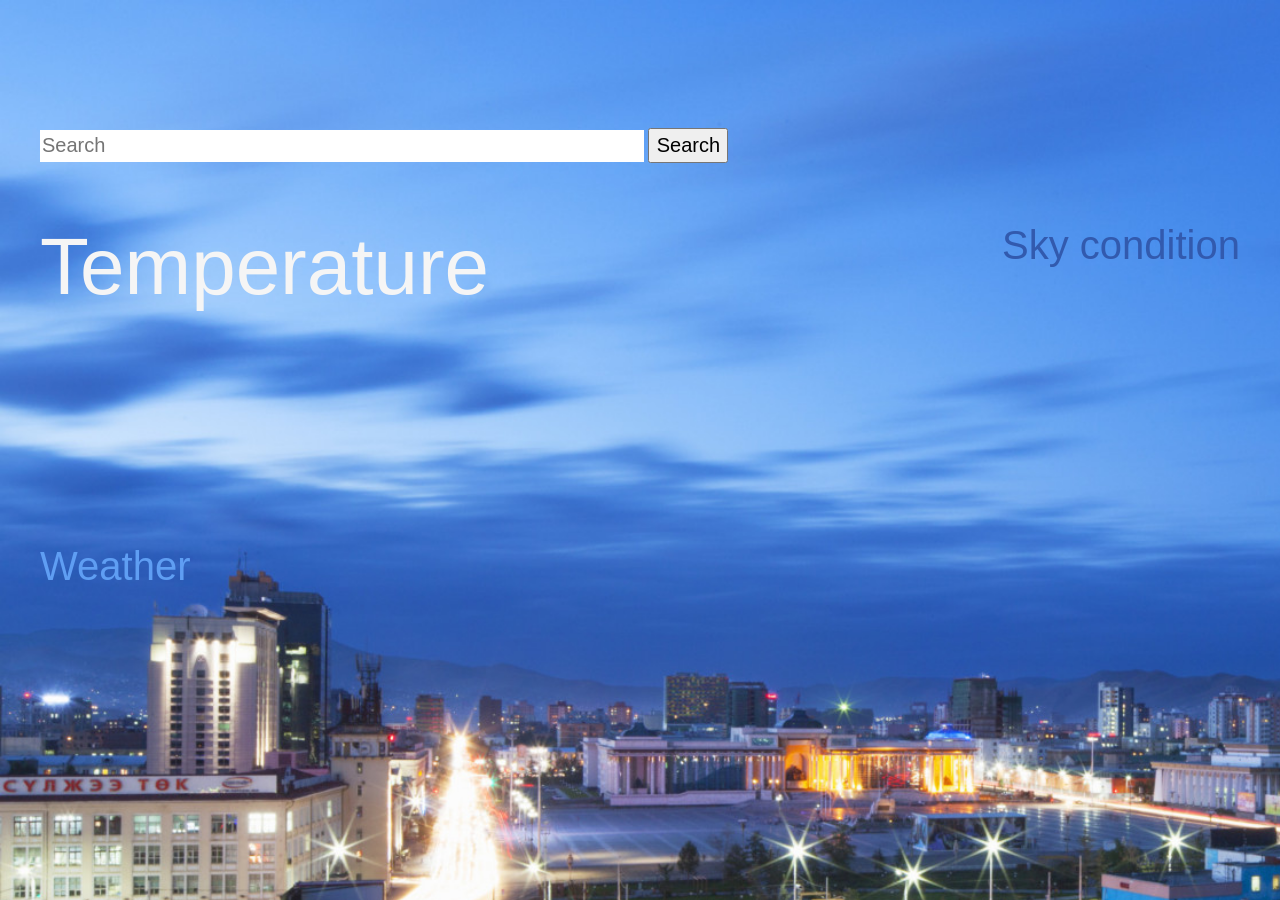
<file: WalmartFirebase/index.html>
<!DOCTYPE html>
<html lang="en">
<html>
<head>
    <meta charset="UTF-8">
    <meta http-equiv="X-UA-Compatible" content="IE=edge">
    <meta name="viewport" content="width=device-width, initial-scale=1.0">
    <title>Check Global Weather</title>
</head>

<body>
    <div class="container">
        <input id="city" type="text" placeholder="Search">
        <button id="getWeather" onclick="getWeather()">Search</button>
        <!-- <div id="city"></div> -->
        <div style="display: flex; justify-content: space-between; width: 1200px;">
            <div class="first-section">
                <div id="temp">Temperature</div>
                <div id="tempStatus"></div>
                <div id="weather">Weather</div>
                <div id="weatherStatus"></div>
            </div>
            <div class="sky-container">
                <div id="sky">Sky condition</div>
                <div id="skyStatus"></div>
            </div>
        </div>

    </div>
    </div>
    <!-- <button onclick="show()" style="width:100px; height: 30px;">Get Weather</button> -->
    </div>

    <style>
        body {
            display: flex;
            justify-content: center;
            background-color: black;
            background-image: url("ulaanbaatar.jpeg");
            background-size: 2200px;
        }

        #getWeather {
            font-size: 20px;
            width: 80px;
            height: 35px;
        }

        .container {
            margin-top: 120px;
        }

        .first-section {
            display: flex;
            flex-direction: column;
            justify-content: space-around;
            height: 600px;
            width: 00px;
        }

        .sky-container {
            display: flex;
            flex-direction: column;
        }

        #temp {
            width: 200px;
            font-size: 80px;
            color: whitesmoke;
        }

        #city {
            outline: none;
            border: none;
            color: grey;
            height: 30px;
            font-size: 20px;
            width: 600px;
        }

        #weather {
            color: #5f9ef3;
            font-size: 40px;
        }

        #sky {
            color: #325aae;
            outline: 2px black;
            margin-top: 60px;
            font-size: 40px;
        }

        * {
            font-family: 'Gill Sans', 'Gill Sans MT', Calibri, 'Trebuchet MS', sans-serif;
        }
    </style>
    <script>
        const getWeather = () => {
            let inputValue2 = document.getElementById("city").value;
            show(inputValue2);
        }
        document.getElementById("city").addEventListener("keydown", (element) => {
            if (element.key == "Enter") {
                let inputValue = document.getElementById("city").value;
                show(inputValue);
            }
        });
        const show = async (city) => {
            const show1 = await fetch(
                `https://api.openweathermap.org/data/2.5/weather?q=${city}&units=metric&appid=0a9b1d70e2d449a7fcadd8c7ceaaade5`
            );
            const info = await show1.json();
            var now = new Date(0)
            console.log(new Intl.DateTimeFormat('en-US').format(now));
            console.log(new Intl.DateTimeFormat('mo-MO').format(now));
            const temp = info.main.temp;
            console.log(info)
            const weather = info.weather[0].main;
            const sky = info.weather[0].description;
            document.getElementById("weather").innerHTML = ` ${weather}`;
            document.getElementById("temp").innerHTML = `${temp}C`;
            document.getElementById("sky").innerHTML = `${sky}`;
            const tempStatus = document.createElement("p");
            document.getElementById("tempStatus").appendChild(tempStatus);


            // const frozen = new Image(200, 100); frozen.src = "frozen-jonnhy.gif";

            // const cool = new Image(200, 100); cool.src = "cool-day-pixel.gif";

            // const brokenClouds = new Image(200, 100); brokenClouds.src = "broken-clouds.jpeg";

            // const cloudy = new Image(200, 170); cloudy.src = "cloudy-weather.gif"

            // const fewClouds = new Image(200, 100); fewClouds.src = "few-clouds.gif"

            // const scatteredClouds = new Image(200, 100); scatteredClouds.src = "scatteredClouds.gif"

            // const clear = new Image(200, 100); clear.src = "clear-sky-weather.jpeg"

            // const goodWeather = new Image(200, 100); goodWeather.src = "good-weather.gif"

            // const warm = new Image(200, 100); warm.src = "warm-weather.gif"

            // const mist = new Image(200, 100); mist.src = "mist.gif"

            // const skyMist = new Image(200, 100); skyMist.src = "sky-mist.gif"

            // const overcast = new Image(200, 100); overcast.src = "overcastCloud.gif"

            // const hot = new Image(200, 100); hot.src = "hot.png"

            // const rain = new Image(200, 100); rain.src = "cool-day.gif"
            // const lightRain = new Image(200, 100); lightRain.src = "light-rain.gif"

            // const goodWeather = new Image(200, 100); goodWeather.src = "good-weather.gif"

            if (temp < -30) {
                tempStatus.innerHTML = "So Cold";
                document.getElementById("tempStatus").style.color = "darkblue";
                document.getElementById("temp").style.color = "darkblue";
                // document.getElementById("tempStatus").appendChild(frozen);
                document.body.style.backgroundImage = "url('frozen-jonnhy.gif')"
                document.body.style.backgroundSize = "2080px 1100px"
            }
            if (temp < 0) {
                tempStatus.innerHTML = "Very Cold";
                document.getElementById("tempStatus").style.color = "darkblue";
                document.getElementById("temp").style.color = "darkblue";
                // document.getElementById("tempStatus").appendChild(frozen);
            }
            if (temp < 10) {
                tempStatus.innerHTML = "Cold";
                document.getElementById("tempStatus").style.color = "darkblue";
                document.getElementById("temp").style.color = "darkblue";
                // document.getElementById("tempStatus").appendChild(frozen);
            }
            if (temp > 10 && temp <= 20) {
                tempStatus.innerHTML = "Cool";
                document.getElementById("tempStatus").style.color = "blue";
                document.getElementById("temp").style.color = "blue";
                // document.getElementById("tempStatus").appendChild(cool);
            }
            if (temp >= 20 && temp < 25) {
                tempStatus.innerHTML = "Warm";
                document.getElementById("tempStatus").style.color = "yellow";
                document.getElementById("temp").style.color = "yellow";
                // document.getElementById("tempStatus").appendChild(warm);
            }
            if (temp >= 25 && temp < 30) {
                tempStatus.innerHTML = "Kinda Hot";
                document.getElementById("tempStatus").style.color = "yellow";
                document.getElementById("temp").style.color = "yellow";
                // document.getElementById("tempStatus").appendChild(hot);
            }
            if (temp >= 30 & temp < 37) {
                tempStatus.innerHTML = "Hot";
                document.getElementById("tempStatus").style.color = "red";
                document.getElementById("temp").style.color = "red";
                // document.getElementById("tempStatus").appendChild(hot);
                document.body.style.backgroundImage = "url('burining-skeleton.gif')";
                document.body.style.backgroundSize = "2200px 1000px"
            }
            if (temp > 37 & temp < 48) {
                tempStatus.innerHTML = "So Hot";
                document.getElementById("tempStatus").style.color = "red";
                document.getElementById("temp").style.color = "red";
                // document.getElementById("tempStatus").appendChild(cool);
            }
            if (temp == 50) {
                tempStatus.innerHTML = "Extremely Hot";
                document.getElementById("tempStatus").style.color = "red";
                document.getElementById("temp").style.color = "red";
                // document.getElementById("tempStatus").appendChild(cool);
            }
            if (weather == 'Clouds') {
                // document.getElementById("weatherStatus").appendChild(cloudy);
            }
            if (weather == 'Clear') {
                // document.getElementById("weatherStatus").appendChild(goodWeather);
            }
            if (weather == 'Mist') {
                // document.getElementById("weatherStatus").appendChild(mist);
            }
            if (weather == 'Rain') {
                // document.getElementById("weatherStatus").appendChild(rain);
                document.body.style.backgroundImage = "url(jesus-ballin.gif)"
                document.body.style.backgroundSize = "2200px 1100px"
            }
            if (temp == 'Warm') {
                // document.getElementById("tempStatus").appendChild(warm);
            }
            // if (sky == 'broken clouds') {
            //     document.getElementById("skyStatus").appendChild(brokenClouds);
            // }
            // if (sky == 'few clouds') {
            //     document.getElementById("skyStatus").appendChild(fewClouds);
            // }
            // if (sky == 'scattered clouds') {
            //     document.getElementById("skyStatus").appendChild(scatteredClouds);
            // }
            // if (sky == 'clear sky') {
            //     document.getElementById("skyStatus").appendChild(clear);
            // }
            // if (sky == 'mist') {
            //     document.getElementById("skyStatus").appendChild(skyMist);
            // }
            // if (sky == 'overcast clouds') {
            //     document.getElementById("skyStatus").appendChild(overcast);
            // }
            // if (sky == 'light rain') {
            //     document.getElementById("skyStatus").appendChild(lightRain);
            // }
        }

    </script>
</body>

</html>
</file>
